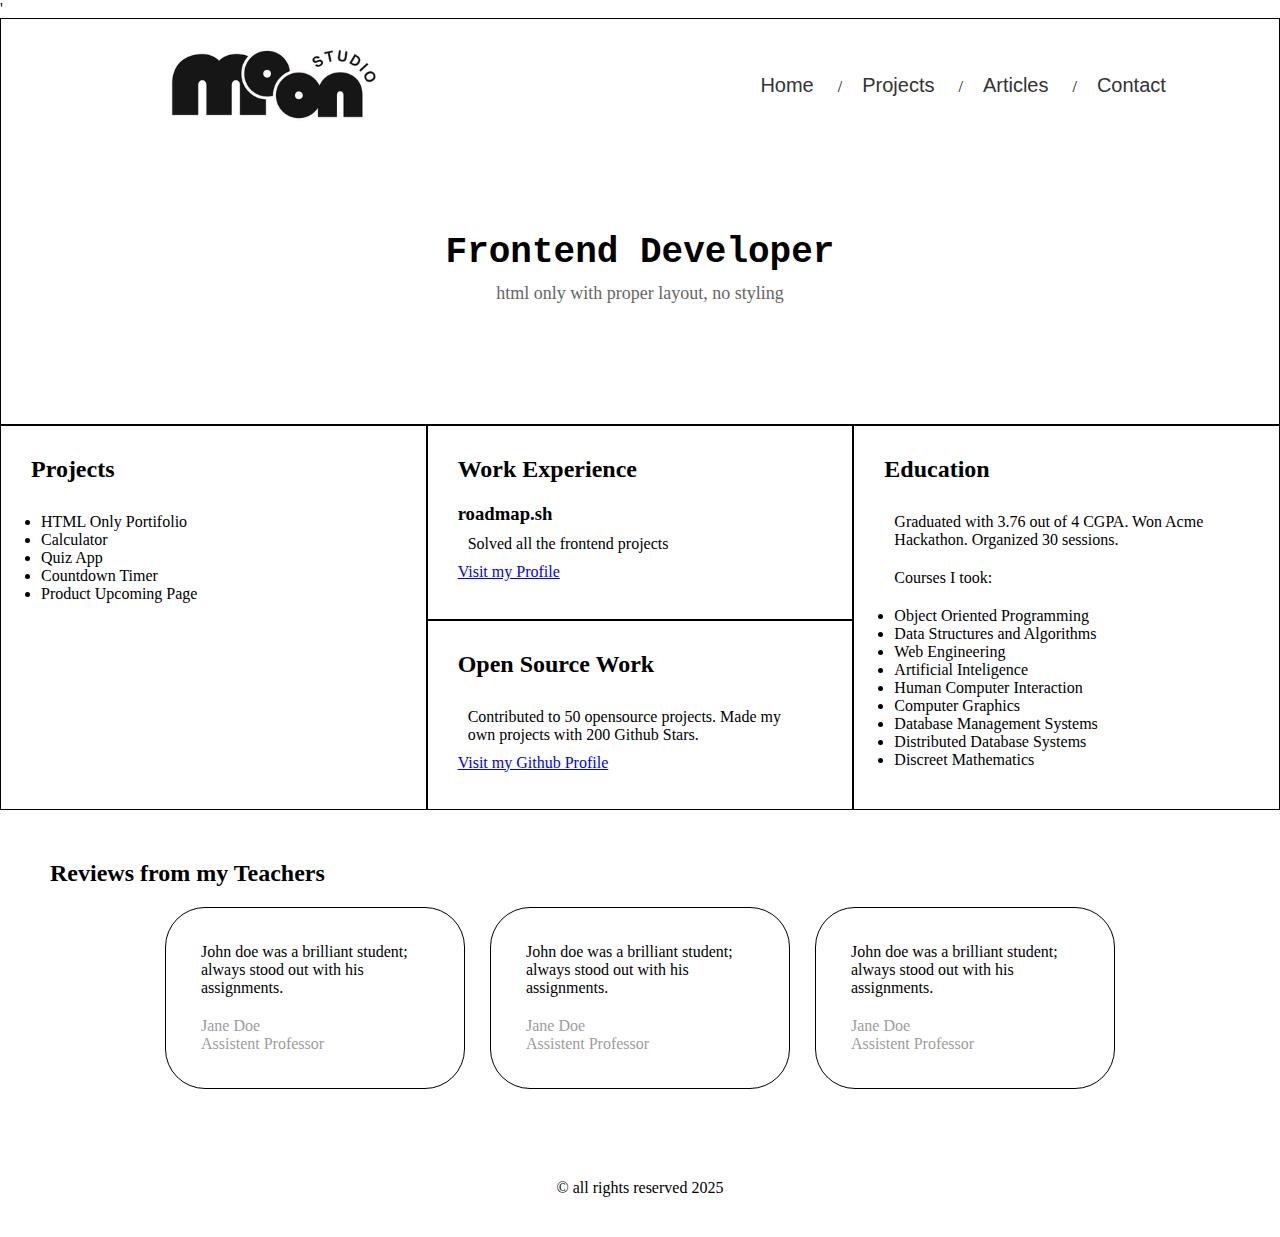
<file: Basic-HTML-Website/index.html>
'<!DOCTYPE html>
<html lang="pt-br">
<head>
    <meta charset="UTF-8">
    <meta name="viewport" content="width=device-width, initial-scale=1.0">
    <title>Basic Web Site</title>
    <link rel="stylesheet" href="style.css">

    <meta name="description" content="Basic HTML Website é um projeto que ensina como estruturar um site simples com várias páginas usando apenas HTML, com foco em boas práticas e SEO.">
    <meta name="keywords" content="HTML, site simples, estrutura HTML, projeto HTML, boas práticas HTML, SEO, site multi-páginas, formulário de contato, barra de navegação">
    <meta name="author" content="Jheniffer Daniely">

    <!-- Tags OG para mídias sociais -->
    <meta property="og:title" content="Basic HTML Website - Estruturação Simples com HTML">
    <meta property="og:description" content="Aprenda a estruturar um site com múltiplas páginas usando apenas HTML. Ideal para iniciantes e para quem deseja entender a criação de sites sem estilização.">
    <meta property="og:image" content="https://github.com/user-attachments/assets/portfolio-design-83lku.png">
    <meta property="og:url" content="https://github.com/userdajheni/Basic-HTML-Website">
    <meta property="og:type" content="website">

    <!-- Favicon -->
    <link rel="icon" href="https://example.com/favicon.ico" type="image/x-icon">
</head>
<body>
    <!-- cabeçalho -->
    <header>
        <nav aria-label="Menu principal">
            <!-- logo -->
            <a href="index.html">
                <img src="assets/logo-name.png" alt="Logo de Jheniffer Daniely">
            </a>

            <!-- links -->
            <ul>
                <li><a href="index.html" title="Ir para a página inicial">Home</a></li>
                <li><a href="projects.html" title="Visualizar projetos">Projects</a></li>
                <li><a href="articles.html" title="Ler artigos">Articles</a></li>
                <li><a href="contact.html" title="Entre em contato">Contact</a></li>
            </ul>
        </nav>
            
        <div>
            <h1>Frontend Developer</h1>
            <span>html only with proper layout, no styling</span>
        </div>
    </header>

    <!-- conteúdo -->
    <div class="container">
        <div class="projects">
            <h2>Projects</h2>

            <ul>
                <li>HTML Only Portifolio</li>
                <li>Calculator</li>
                <li>Quiz App</li>
                <li>Countdown Timer</li>
                <li>Product Upcoming Page</li>
            </ul>
        </div>

        <div class="workexperience">
            <h2>Work Experience</h2>
            <h3>roadmap.sh</h3>
            <p>Solved all the frontend projects</p>
            <a href="#">Visit my Profile</a>
        </div>

        <div class="opensourcework">
            <h2>Open Source Work</h2>
            <p>Contributed to 50 opensource projects. Made my own projects with 200 Github Stars.</p>
            <a href="#">Visit my Github Profile</a>
        </div>

        <div class="education">
            <h2>Education</h2>
            <p>Graduated with 3.76 out of 4 CGPA. Won Acme Hackathon. Organized 30 sessions.</p>

            <p>Courses I took:</p>
            <ul>
                <li>Object Oriented Programming</li>
                <li>Data Structures and Algorithms</li>
                <li>Web Engineering</li>
                <li>Artificial Inteligence</li>
                <li>Human  Computer Interaction</li>
                <li>Computer Graphics</li>
                <li>Database Management Systems</li>
                <li>Distributed Database Systems</li>
                <li>Discreet Mathematics</li>
            </ul>
        </div>
    </div>

    <!-- reviews -->
     <section>
        <h2>Reviews from my Teachers</h2>

        <div class="container-review">
            <div class="box-review">
                <p>John doe was a brilliant student; always stood out with his assignments.</p>
                
                <p class="author">
                    Jane Doe <br>
                    Assistent Professor
                </p>
            </div>

            <div class="box-review">
                <p>John doe was a brilliant student; always stood out with his assignments.</p>
                
                <p class="author">
                    Jane Doe <br>
                    Assistent Professor
                </p>
            </div>

            <div class="box-review">
                <p>John doe was a brilliant student; always stood out with his assignments.</p>
                
                <p class="author">
                    Jane Doe <br>
                    Assistent Professor
                </p>
            </div>
        </div>
     </section>

     <!-- footer -->
      <footer>
        <p>&copy; all rights reserved 2025</p>
      </footer>
</body>
</html>
</file>
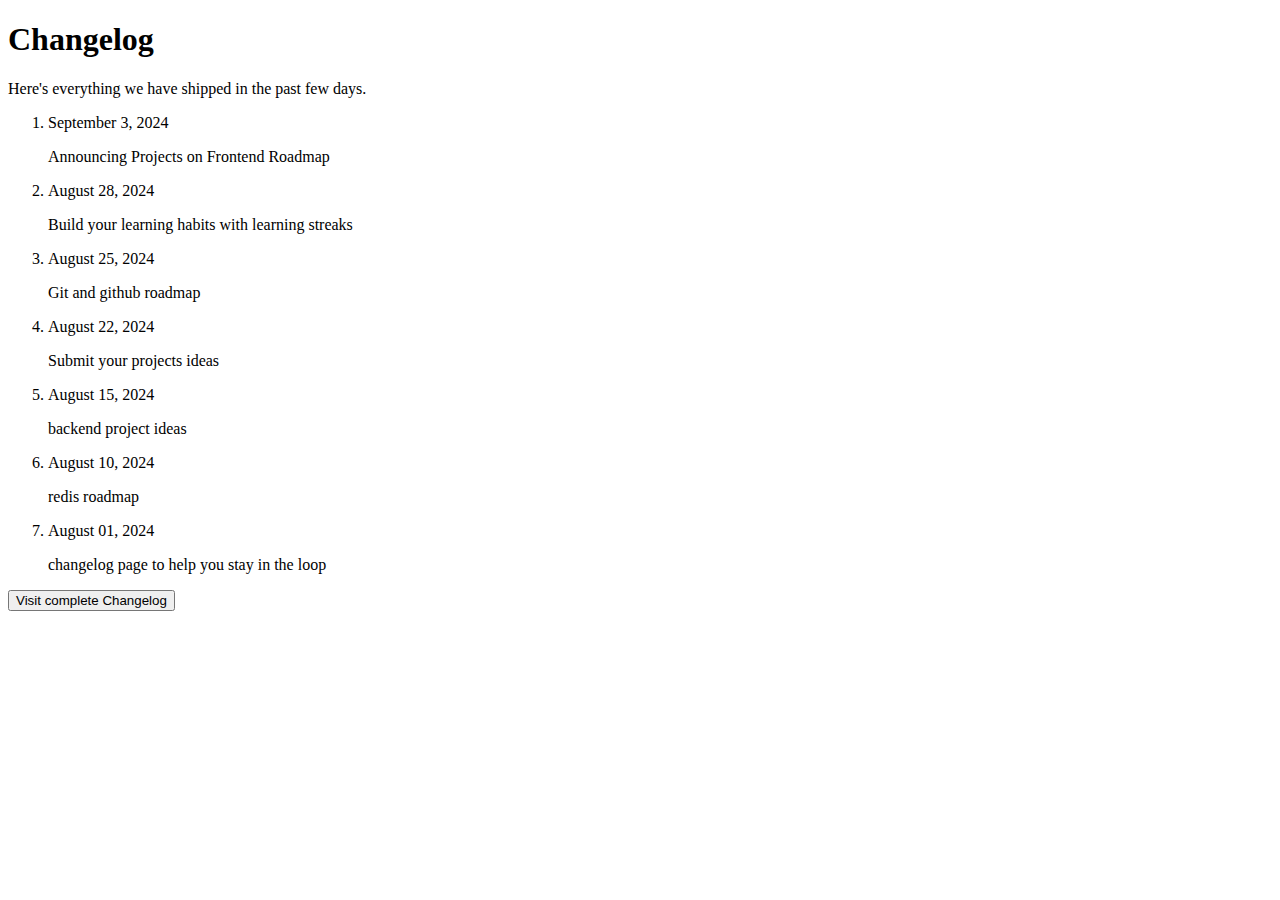
<file: changelog-component/index.html>
<!DOCTYPE html>
<html lang="pt-br">
<head>
	<meta charset="UTF-8">
	<meta name="viewport" content="width=device-width, initial-scale=1.0">
	<title>Changelog Component</title>
</head>
<body>
	<header>
		<h1>Changelog</h1>
		<p>Here's everything we have shipped in the past few days.</p>
	</header>

	<!-- o container vai centralizar tudo -->
	<main class="container"> 
		<!-- lista de atualizações -->
		 <section class="changelog">
			<ol class="changelog-list">
				<li class="changelog-item">
					<!-- tag time é a semantica correta para datas -->
					<time datetime="2024-09-03">September 3, 2024</time>
					<!-- vamos gerar a bolinha com o span -->
					<span class="dot"></span>
					<p>Announcing Projects on Frontend Roadmap</p>
				</li>

				<li class="changelog-item">
					<time datetime="2024-08-28">August 28, 2024</time>
					<span class="dot"></span>
					<p>Build your learning habits with learning streaks</p>
				</li>

				<li class="changelog-item">
					<time datetime="2024-08-25">August 25, 2024</time>
					<span class="dot"></span>
					<p>Git and github roadmap</p>
				</li>

				<li class="changelog-item">
					<time datetime="2024-08-22">August 22, 2024</time>
					<span class="dot"></span>
					<p>Submit your projects ideas</p>
				</li>

				<li class="changelog-item">
					<time datetime="2024-08-15">August 15, 2024</time>
					<span class="dot"></span>
					<p>backend project ideas</p>
				</li>

				<li class="changelog-item">
					<time datetime="2024-08-10">August 10, 2024</time>
					<span class="dot"></span>
					<p>redis roadmap</p>
				</li>

				<li class="changelog-item">
					<time datetime="2024-08-01">August 01, 2024</time>
					<span class="dot"></span>
					<p>changelog page to help you stay in the loop</p>
				</li>
			</ol>
		 </section>

		<!-- botão -->
		 <button class="changelog-button">Visit complete Changelog</button>
	</main>
</body>
</html>
</file>
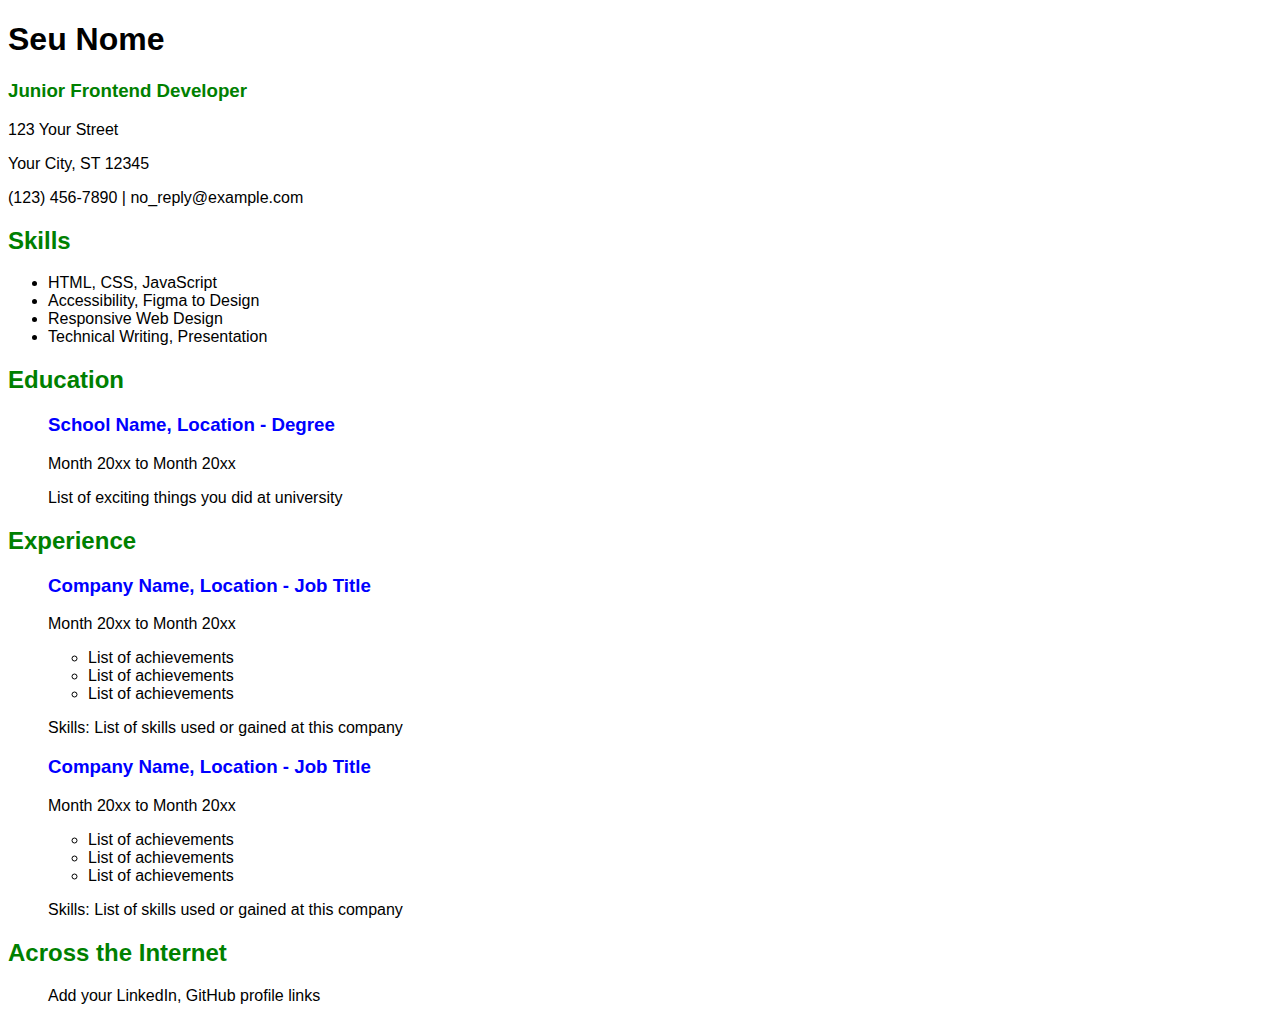
<file: Single-Page-CV/index.html>
<!DOCTYPE html>
<html lang="en">
<head>
    <meta charset="UTF-8">
    <meta name="viewport" content="width=device-width, initial-scale=1.0">
    <title>Currículo</title>
    
    <!-- Resumo da página para motores de busca -->
    <meta name="description" content="Currículo de [Seu Nome], desenvolvedor frontend júnior com habilidades em HTML, CSS, JavaScript, e mais. Veja experiências, educação e contato."> 

    <!-- SEO: Palavras-chave -->
    <meta name="keywords" content="Currículo, Frontend Developer, HTML, CSS, JavaScript, Acessibilidade, Responsivo, Desenvolvimento Web, Experiência, Contato">

    <!-- SEO: Autor -->
    <meta name="author" content="Seu Nome"> <!-- Identifica o autor da página -->

    <!-- SEO: Indexação -->
    <meta name="robots" content="index, follow"> <!-- Permite que motores de busca indexem e sigam links -->

    <!-- Favicon -->
    <link rel="icon" href="favicon.ico" type="image/x-icon"> <!-- Ícone para a aba do navegador -->

    <!-- Social Media: Open Graph para Facebook e LinkedIn -->
    <meta property="og:title" content="Seu Nome - Currículo">
    <meta property="og:description" content="Currículo de [Seu Nome], desenvolvedor frontend júnior. Confira habilidades, experiências, e como entrar em contato.">
    <meta property="og:type" content="website">
    <meta property="og:url" content="https://www.seusite.com">
    <meta property="og:image" content="https://www.seusite.com/imagem-do-curriculo.png">
</head>
<body style="font-family:Arial, sans-serif;">
        <!-- Header / Informações Pessoais -->
        <header>
            <h1>Seu Nome</h1>
            <h3 style="color: green;">Junior Frontend Developer</h3>
            <div>
                <p>123 Your Street</p>
                <p>Your City, ST 12345</p>
                <p>(123) 456-7890 | no_reply@example.com</p>
            </div>
        </header>

        <!-- Skills -->
        <section>
            <h2 style="color: green;">Skills</h2>
            <ul>
                <li>HTML, CSS, JavaScript</li>
                <li>Accessibility, Figma to Design</li>
                <li>Responsive Web Design</li>
                <li>Technical Writing, Presentation</li>
            </ul>
        </section>

        <!-- Education -->
        <section>
            <h2 style="color: green;">Education</h2>
            <ul style="list-style-type: none;">
                <li>
                    <h3 style="color: blue;">School Name, Location - Degree</h3>
                    <p>Month 20xx to Month 20xx</p>
                    <p>List of exciting things you did at university</p>
                </li>
            </ul>
        </section>

        <!-- Experience -->
        <section>
            <h2 style="color: green;">Experience</h2>
            <ul style="list-style-type: none;">
                <li>
                    <h3 style="color: blue;">Company Name, Location - Job Title</h3>
                    <p>Month 20xx to Month 20xx</p>
                    <ul>
                        <li>List of achievements</li>
                        <li>List of achievements</li>
                        <li>List of achievements</li>
                    </ul>
                    <p>Skills: List of skills used or gained at this company</p>
                </li>
                <li>
                    <h3 style="color: blue;">Company Name, Location - Job Title</h3>
                    <p>Month 20xx to Month 20xx</p>
                    <ul>
                        <li>List of achievements</li>
                        <li>List of achievements</li>
                        <li>List of achievements</li>
                    </ul>
                    <p>Skills: List of skills used or gained at this company</p>
                </li>
            </ul>
        </section>

        <!-- Internet -->
        <section>
            <h2 style="color: green;">Across the Internet</h2>
            <ul style="list-style-type: none;">
                <li>Add your LinkedIn, GitHub profile links</li>
            </ul>
        </section>
</body>
</body>
</html>
</file>
<file: Basic-HTML-Website/style.css>
/* Reset básico */
* {
    margin: 0;
    padding: 0;
    box-sizing: border-box;
}

header {
    display: flex;
    padding: 20px;
    margin: 0 auto;
    align-items: center;
    flex-direction: column;
    border: 1px solid #000; /* Simula a borda visível no design */
}

nav {
    width: 100%; /* ocupa todo o espaço e isso fez com que a logo ficasse na esquerda e os links da direita */
    justify-content: space-around;
    align-items: center; /*centraliza tudo */
    display: flex; /* a logo e os links ficam lado a lado */
}

nav a img {
    max-width: 70%; /* tamanho máximo da logo */
}

nav ul {
    /* gap: 20px; */
    list-style-type: none; /* tira as bolinhas */
    display: flex; /* os links ficam lado a lado */
}

nav ul li a {
    color: #333;
    font-size: 20px;
    padding: 5px 10px;
    transition: background-color 0.3s ease;
    text-decoration: none; /* tira o sublinhado */
    font-family: 'Lucida Sans', 'Lucida Sans Regular', 'Lucida Grande', 'Lucida Sans Unicode', Geneva, Verdana, sans-serif;
}

nav ul li a:hover {
    background-color: #f0f0f0;
}

nav ul li:not(:last-child)::after {
    content: " /"; /* Adiciona a barra depois de cada item, exceto o último */
    margin: 0 10px; /* Ajusta o espaçamento entre a barra e o texto */
}


/* Título e subtítulo */
header > div {
    text-align: center;
    margin: 100px 0;
}

header h1 {
    font-size: 36px;
    font-family: 'Courier New', Courier, monospace;
    margin-bottom: 10px;
}

header span {
    font-size: 18px;
    color: #666;
}

/* conteudo main */
.container {
    display: grid;

    grid-template-areas:
        "projects workexperience education"
        "projects opensourcework education"
    ;

    grid-template-columns: repeat(3, 1fr);
}

.projects { grid-area: projects;}
.education { grid-area: education;}
.workexperience { grid-area: workexperience;}
.opensourcework { grid-area: opensourcework;}

.projects,
.workexperience,
.opensourcework,
.education {
    padding: 30px;
    text-align: left; /* Alinhamento do texto */
    border: 1px solid black; /* Para imitar o contorno da imagem */
}

h2 {
    margin-bottom: 20px; /* Consistência no espaçamento */
}

a {
    color: blue;
    text-decoration: underline;
}

p, ul { padding: 10px;}

/* reviews */
section {
    display: flex;
    padding: 50px;
    flex-direction: column;
}

.container-review {
    gap: 25px;
    display: flex;
    flex-direction: row;
    justify-content: center;
}

.box-review {
    width: 300px;   
    padding: 25px;
    border-radius: 40px;
    border: solid 1px black;
}

.author {
    color: #9e9d9d;
}

/* footer */
footer {
    padding: 30px 0;
    text-align: center;
}
</file>
